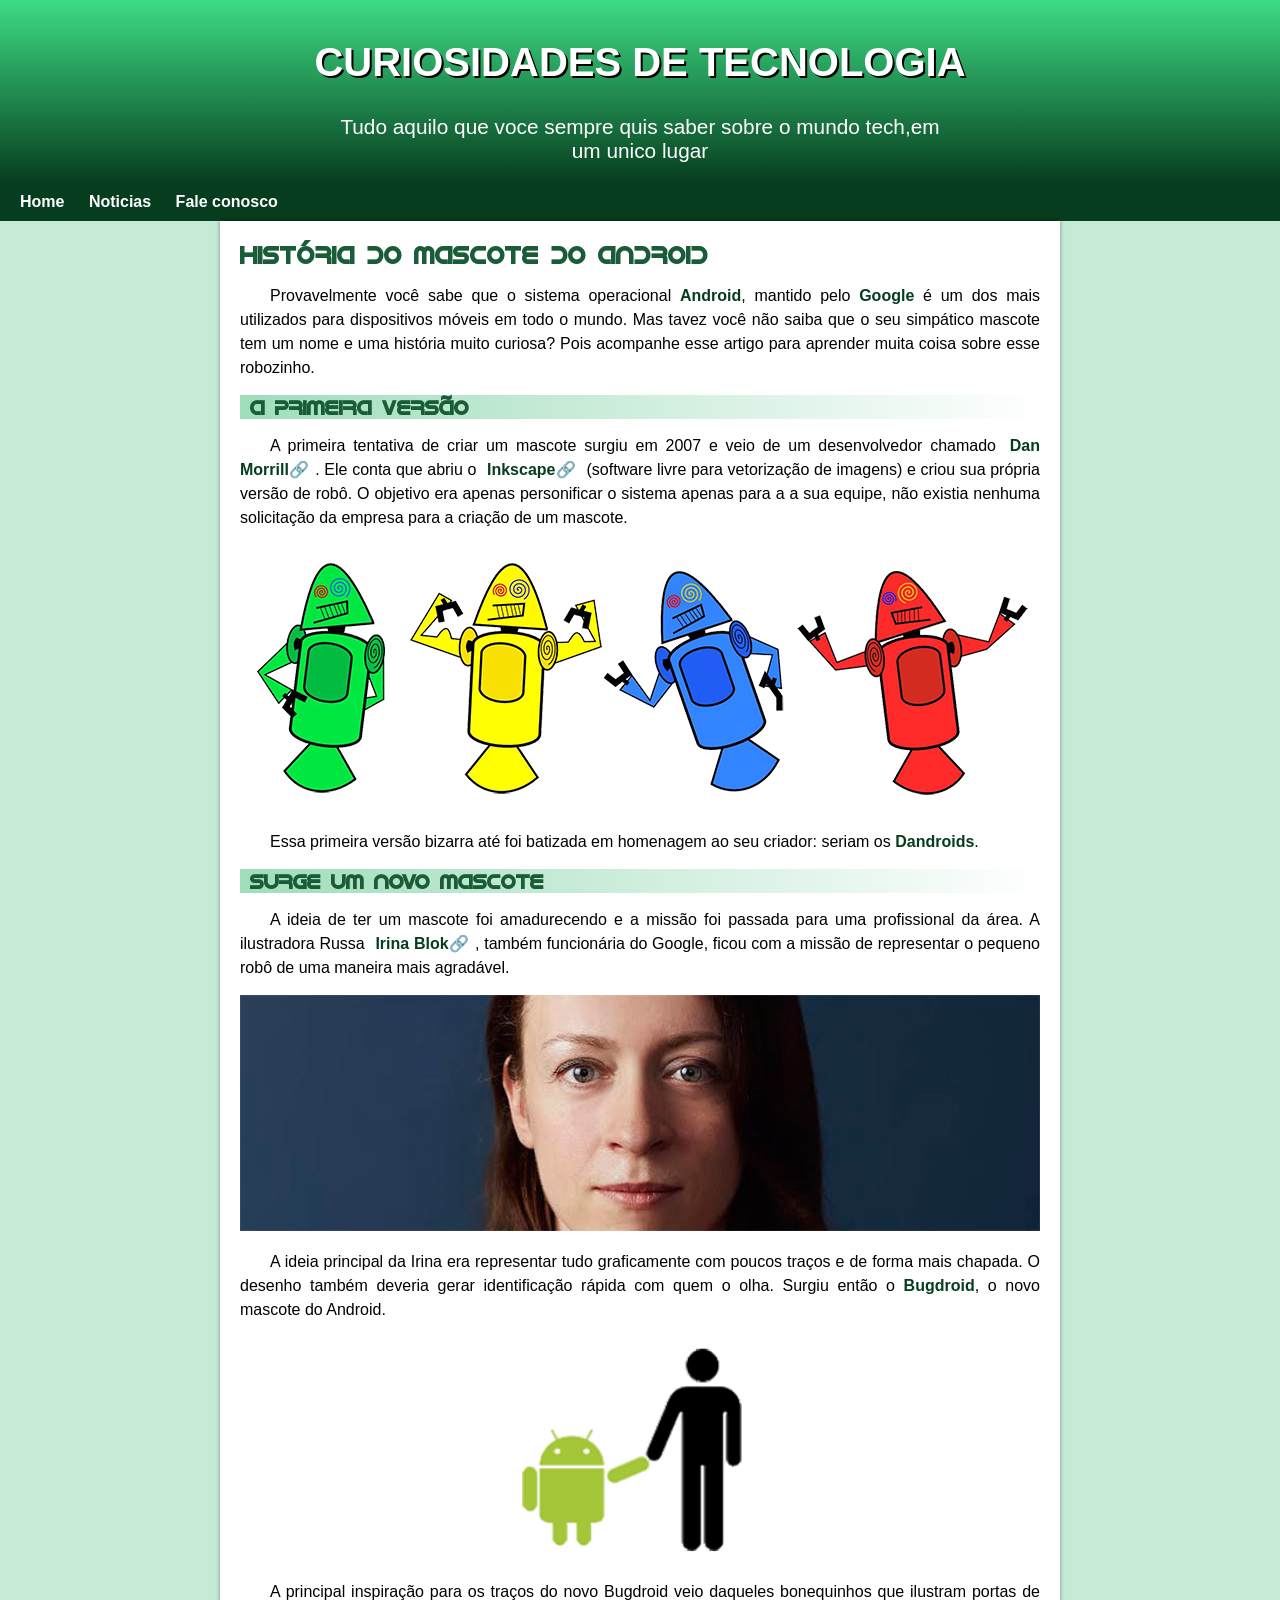
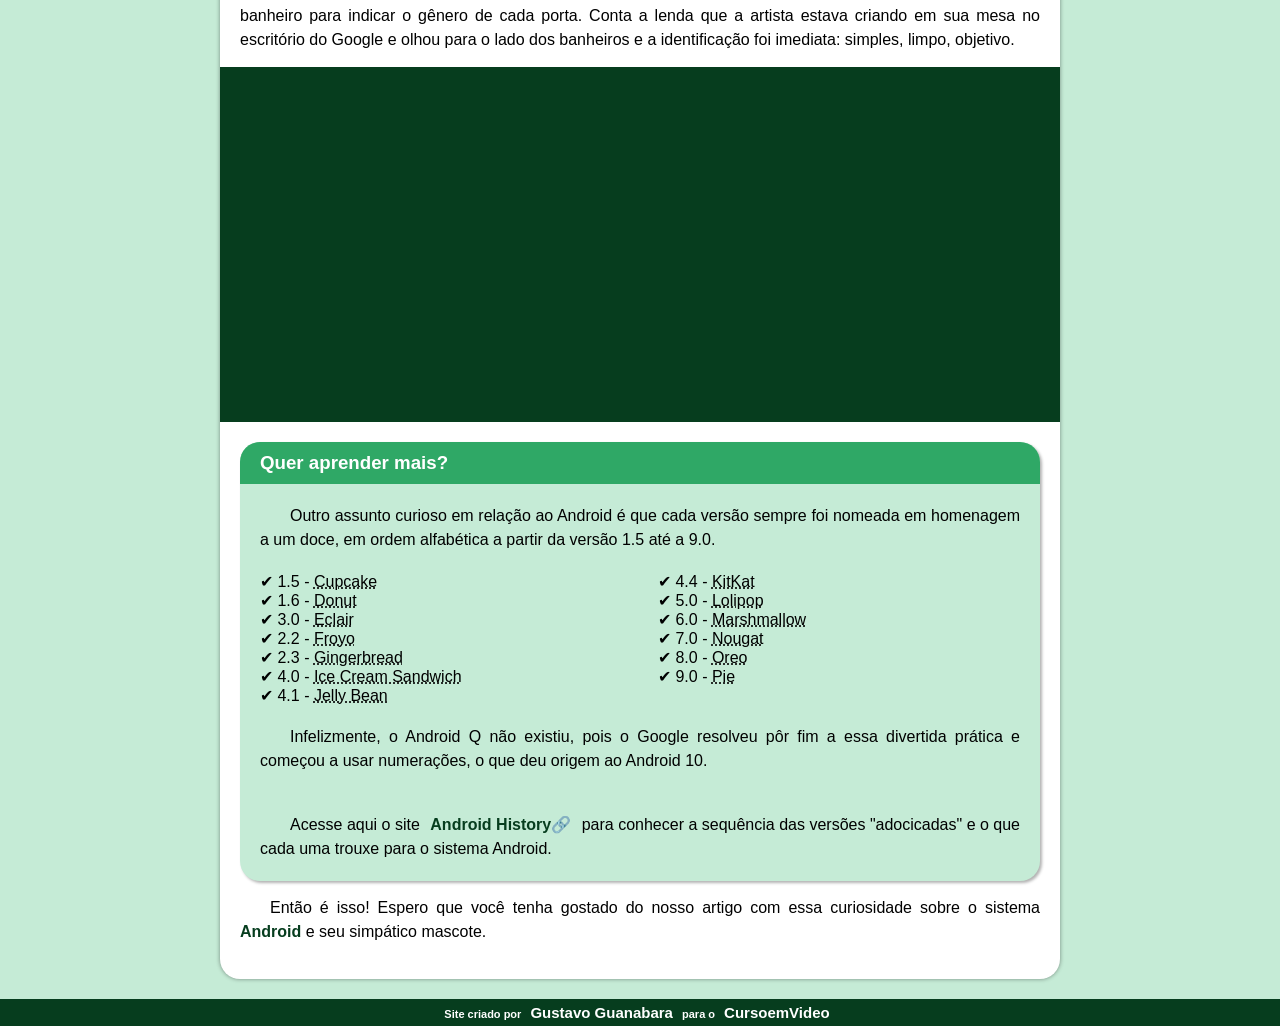
<file: index.html>
<!DOCTYPE html>
<html lang="ja">
<head>
    <meta charset="UTF-8">
    <meta name="viewport" content="width=device-width, initial-scale=1.0">
    <title>Como surgiu o mascote do Android?</title>
    <link rel="shortcut icon" href="midias/favicon.ico" type="image/x-icon">
    <link rel="stylesheet" href="estilo/style.css">
</head>
<body>
    <header>
        <h1>CURIOSIDADES DE TECNOLOGIA</h1>
        <p>Tudo aquilo que voce sempre quis saber sobre o mundo tech,em um unico lugar </p>
    </header>    
    <nav>
        <a href="#">Home</a>
        <a href="#">Noticias</a>
        <a href="#">Fale conosco</a>
    </nav>
    <main>
        <article>
            <h1>História do Mascote do Android
            </h1>

            <p>Provavelmente você sabe que o sistema operacional <strong>Android</strong>, mantido pelo <strong>Google</strong> é um dos mais utilizados para dispositivos móveis em todo o mundo. Mas tavez você não saiba que o seu simpático mascote tem um nome e uma história muito curiosa? Pois acompanhe esse artigo para aprender muita coisa sobre esse robozinho.
            </p>

            <h2>A primeira versão</h2>

            <p>A primeira tentativa de criar um mascote surgiu em 2007 e veio de um desenvolvedor chamado <a href="https://androidcommunity.com/dan-morrill-shows-us-the-android-mascot-that-almost-was-20130103/" target="_blank" class="externo">Dan Morrill</a>. Ele conta que abriu o <a href="https://inkscape.org/" target="_blank" class="externo">Inkscape</a> (software livre para vetorização de imagens) e criou sua própria versão de robô. O objetivo era apenas personificar o sistema apenas para a a sua equipe, não existia nenhuma solicitação da empresa para a criação de um mascote.</p>
            
            <picture>
                <source media="(max-width: 700px)" srcset="midias/dan-droids-pq.png">
                <img src="midias/dan-droids.png" alt="">
            </picture>

            <p>Essa primeira versão bizarra até foi batizada em homenagem ao seu criador: seriam os <strong>Dandroids</strong>.</p>
            
            <h2>Surge um novo mascote</h2>
            
            <p>A ideia de ter um mascote foi amadurecendo e a missão foi passada para uma profissional da área. A ilustradora Russa <a href="https://www.irinablok.com/" class="externo">Irina Blok</a>, também funcionária do Google, ficou com a missão de representar o pequeno robô de uma maneira mais agradável.</p>
            
            <picture>
                <source media="(max-width:700px)" srcset="midias/irina-blok-pq.jpg" type="image/jpeg">
                <img src="midias/irina-blok.jpg" alt="">
            </picture>
            
            <p>A ideia principal da Irina era representar tudo graficamente com poucos traços e de forma mais chapada. O desenho também deveria gerar identificação rápida com quem o olha. Surgiu então o <strong>Bugdroid</strong>, o novo mascote do Android.
            </p>
            <picture >
                <img src="midias/bugdroid.png" class="pequena" alt="">
            </picture>
            <p>A principal inspiração para os traços do novo Bugdroid veio daqueles bonequinhos que ilustram portas de banheiro para indicar o gênero de cada porta. Conta a lenda que a artista estava criando em sua mesa no escritório do Google e olhou para o lado dos banheiros e a identificação foi imediata: simples, limpo, objetivo.
            </p>
            
            <div>
                <iframe width="560" height="315" src="https://www.youtube.com/embed/l2UDgpLz20M?si=xD96GYs9yMCQhafr" title="YouTube video player" frameborder="0" allow="accelerometer; autoplay; clipboard-write; encrypted-media; gyroscope; picture-in-picture; web-share" referrerpolicy="strict-origin-when-cross-origin" allowfullscreen></iframe>
            </div>

            <aside>
                <h3 class="normal">Quer aprender mais?</h3>
                <p>Outro assunto curioso em relação ao Android é que cada versão sempre foi nomeada em homenagem a um doce, em ordem alfabética a partir da versão 1.5 até a 9.0.
                </p>
                <ul>
                    <li>1.5 - <abbr title="Bolo de copo">Cupcake</abbr></li>
                    <li>1.6 - <abbr title="Rosquinha">Donut</abbr></li>
                    <li>3.0 - <abbr title="Bomba">Eclair</abbr></li>
                    <li>2.2 - <abbr title="Iogurte congelado">Froyo</abbr></li>
                    <li>2.3 - <abbr title="Biscoito de gengibre">Gingerbread</abbr></li>
                    <li>4.0 - <abbr title="Sanduiche de sorvete">Ice Cream Sandwich</abbr></li>
                    <li>4.1 - <abbr title="Jujuba">Jelly Bean</abbr></li>
                    <li>4.4 - <abbr title="KitKat">KitKat</abbr></li>
                    <li>5.0 - <abbr title="Pirulito">Lolipop</abbr></li>
                    <li>6.0 - <abbr title="Marshimallow">Marshmallow</abbr></li>
                    <li>7.0 - <abbr title="Torrone">Nougat</abbr></li>
                    <li>8.0 - <abbr title="Oreo">Oreo</abbr></li>
                    <li>9.0 - <abbr title="Torta">Pie</abbr></li>
                </ul>
                <p>Infelizmente, o Android Q não existiu, pois o Google resolveu pôr fim a essa divertida prática e começou a usar numerações, o que deu origem ao Android 10.
                </p>
                <p>Acesse aqui o site <a href="https://www.android.com/intl/en_uk/what-is-android/" target="_blank" class="externo">Android History</a> para conhecer a sequência das versões "adocicadas" e o que cada uma trouxe para o sistema Android.</p>
            </aside>
            <p>Então é isso! Espero que você tenha gostado do nosso artigo com essa curiosidade sobre o sistema <strong>Android</strong> e seu simpático mascote.
            </p>
        </article>
    </main>
    <footer>
        <p>Site criado por <a href="https://gustavoguanabara.github.io/" target="_blank">Gustavo Guanabara</a> para o <a href="https://www.youtube.com/channel/UCrWvhVmt0Qac3HgsjQK62FQ" target="_blank">CursoemVideo</a></p>
    </footer>
</body>
</html>
</file>
<file: estilo/style.css>
@charset "UTF-8";

@import url('https://fonts.googleapis.com/css2?family=Bebas+Neue&display=swap');

@font-face {
    font-family: 'Android';
    src: url('../fontes/idroid.otf') format('opentype');
    font-weight: normal;
}
:root {
    --cor0:#c5ebd6;
    --cor1:#83e1ad;
    --cor2:#3ddc84;
    --cor3:#2fa866;
    --cor4:#1a5c37;
    --cor5:#063d1e;

    --fonte-padrao: Arial, Verdana, Helvetica, sans-serif;
    --font-destaque: "Bebas Neue", sans-serif;
    --font-android: 'Android';
}

* {
    margin: 0px;
    padding: 0px;
}

body {
    background-color:var(--cor0) ;
    font-family: Arial, Helvetica, sans-serif;
}
a.externo::after {
    content: '\1F517';
}
header {
    background-image: linear-gradient(to top, var(--cor5), var(--cor2));
    color: white;min-height: 100px;
    text-align: center;
    font-family: Arial, Helvetica, sans-serif;
    text-align: center;
    padding-top: 40px;
    box-shadow: 2px 2px 4px 1px rgba(0, 0, 0, 0.345);
}

header h1 {
    font-family: var(--fonte-padrao);
    margin-bottom: 30px;
    font-size: 2.5em;
    text-shadow: 2px 2px 0px black;
}

header p {
    font-size: 1.3em;
    min-width: 300px;
    max-width: 600px;
    padding-bottom: 20px;
    margin: auto;
}


nav {
    background-color: var(--cor5);
    text-align: left;
    padding: 10px;

}
nav a {
    color: white;
    padding: 10px;
    text-decoration: none;
    font-weight: bold;
    border-radius: 5px;

}
nav a:hover {
    background-color: var(--cor1);
    color: var(--cor4);

}
main {
    background-color: white;
    padding: 20px;
    margin: auto;
    margin-bottom: 20px;
    min-width: 300px;
    max-width: 800px;
    box-shadow: 0px 0px 4px rgba(0, 0, 0, 0.414);
    border-bottom-left-radius: 20px;
    border-bottom-right-radius: 20px;
}

main h1 {
    font-family:var(--font-android);
    color: var(--cor4);
}

main h2 {
    background-image: linear-gradient(to right,#9fddbb, white );
    font-size: 20px;
    color: var(--cor4);
    font-family: var(--font-android);
    padding-left: 10px;
}

main p {
    font-family: var(--fonte-padrao);
    text-align: justify;
    text-indent: 30px; 
    padding: 15px 0px; 
    line-height: 24px;
}

strong {
    color: var(--cor5);
    font-weight: bold;
}

main a {
    text-decoration: none;
    color: var(--cor5);
    font-weight: bold;
    padding: 2px 6px;
}

main a:hover {
    text-decoration: underline;
}

picture img {
   width: 100%;
}
.pequena {
    max-width: 350px;
    display: block;
    margin: auto;

}
div {
    background-color: var(--cor5);
    border: 20px solid var(--cor5);
    width: auto;
    margin: 0px -20px 20px -20px;
}

div iframe {
    display: block;
    max-width: 560px;
    width: 100%;
    margin: auto;
}
aside {
    background-color: var(--cor0);
    border-radius: 20px;
    box-shadow: 2px 2px 3px rgba(0, 0, 0, 0.301);
} 

aside ul {
    list-style-position: inside;
    list-style-type: '\2714\00a0';
    columns: 2;
    margin-left: 20px;
}
aside h3 {
    background-color: var(--cor3);
    font-family: var(--fonte-padrao);
    color: white;
    padding: 10px 20px;
    border-top-left-radius: 20px;
    border-top-right-radius: 20px;
}

aside p {
    padding: 20px;
}
aside a {
    color: var(--cor5);
    text-decoration: none;
    font-weight: bold
    
}

footer p {
    background-color: var(--cor5);
    color: white;
    font-weight: bold;
    font-size: 11px;
    text-align: center;
    padding: 5px;
}

footer a {
    color: white;
    font-weight: bold;
    font-size: 15px;
    padding: 2px 6px;
    text-decoration: none;
}

footer a:hover {
    text-decoration: underline;
    color: var(--cor1);
}
</file>
